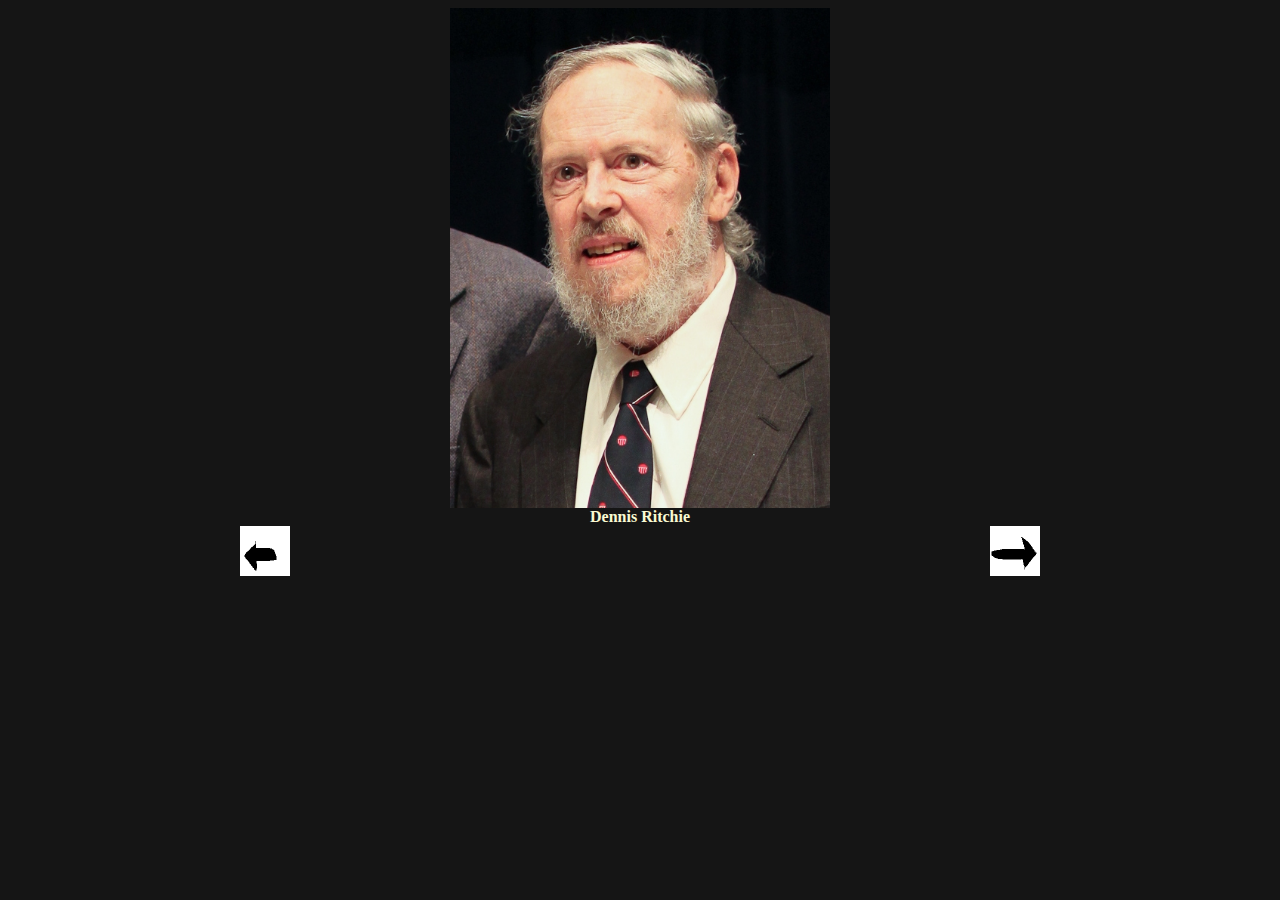
<file: aj/presentations/dennis_ritchie/index.html>
<!DOCTYPE html>
<html lang = "en" >
<head >
    <meta charset = "UTF-8" />
    <title >Dennis Ritchie</title >
    <link rel = "stylesheet" type = "text/css" href = "my_aWeSoMe_css.css" />
    <script src = "script.js" ></script >
</head >
<body >
<img src = "./img/0.jpg" id = "my_aWeSoMe_image" />
<p id = "text_paragraph" ><b >Dennis Ritchie</b ></p >
<div >
    <img src = "img/left.png" style = "float: left" class = "arrow" onclick = "previous()" />
    <img src = "img/right.png" style = "float: right" class = "arrow" onclick = "next()" />
</div >
</body >
</html >
</file>
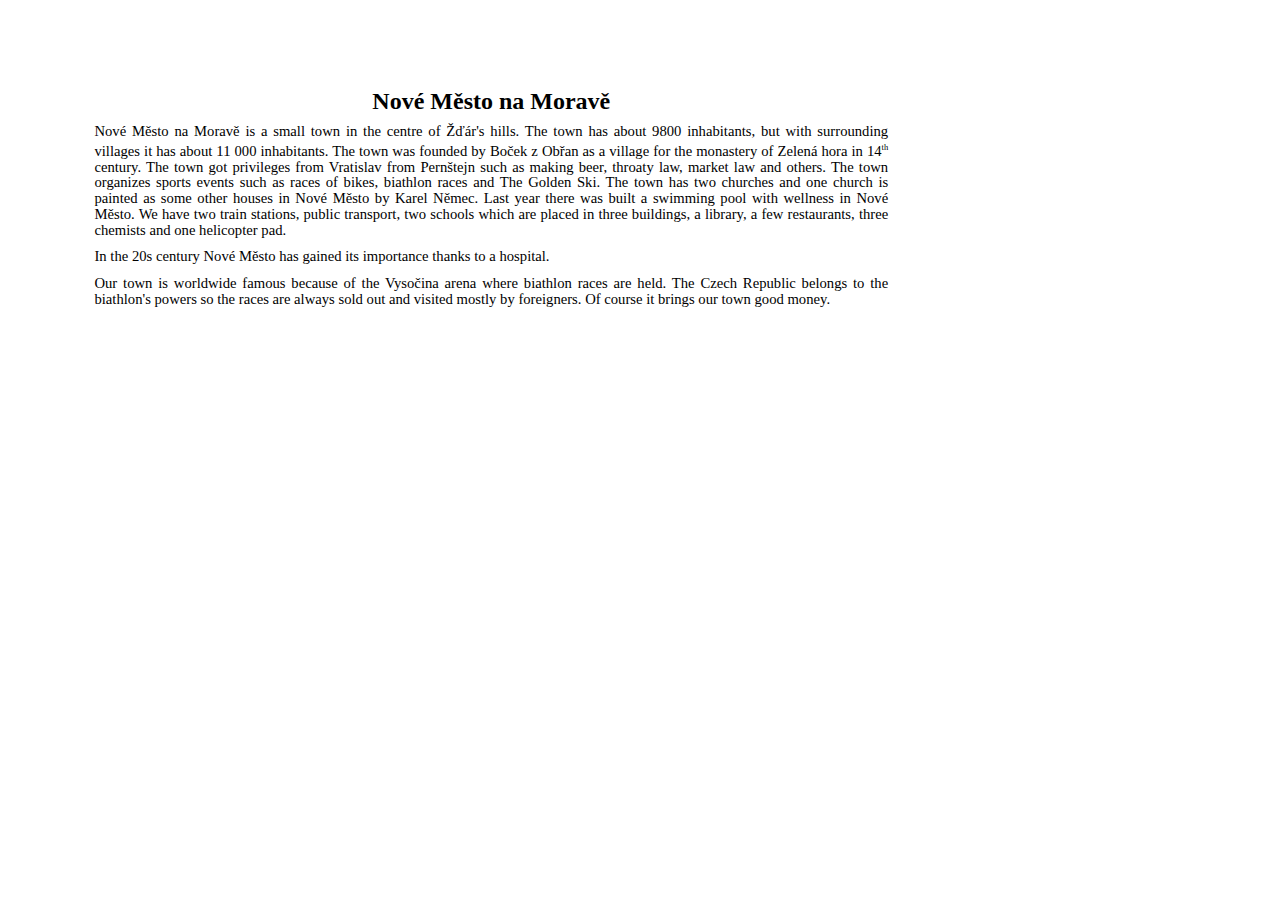
<file: aj/1E-AJ-NMNM.html>
<?xml version="1.0" encoding="UTF-8"?>
<!DOCTYPE html PUBLIC "-//W3C//DTD XHTML 1.1 plus MathML 2.0//EN" "http://www.w3.org/Math/DTD/mathml2/xhtml-math11-f.dtd"><html xmlns="http://www.w3.org/1999/xhtml"><!--This file was converted to xhtml by LibreOffice - see http://cgit.freedesktop.org/libreoffice/core/tree/filter/source/xslt for the code.--><head profile="http://dublincore.org/documents/dcmi-terms/"><meta http-equiv="Content-Type" content="application/xhtml+xml; charset=utf-8"/><title xml:lang="en-US">- no title specified</title><meta name="DCTERMS.title" content="" xml:lang="en-US"/><meta name="DCTERMS.language" content="en-US" scheme="DCTERMS.RFC4646"/><meta name="DCTERMS.source" content="http://xml.openoffice.org/odf2xhtml"/><meta name="DCTERMS.creator" content="Jakub Dvořák"/><meta name="DCTERMS.issued" content="2017-03-23T14:50:00" scheme="DCTERMS.W3CDTF"/><meta name="DCTERMS.contributor" content="Brabenec Miroslav"/><meta name="DCTERMS.modified" content="2017-03-28T18:01:00" scheme="DCTERMS.W3CDTF"/><meta name="DCTERMS.provenance" content="" xml:lang="en-US"/><meta name="DCTERMS.subject" content="," xml:lang="en-US"/><link rel="schema.DC" href="http://purl.org/dc/elements/1.1/" hreflang="en"/><link rel="schema.DCTERMS" href="http://purl.org/dc/terms/" hreflang="en"/><link rel="schema.DCTYPE" href="http://purl.org/dc/dcmitype/" hreflang="en"/><link rel="schema.DCAM" href="http://purl.org/dc/dcam/" hreflang="en"/><style type="text/css">
	@page {  }
	table { border-collapse:collapse; border-spacing:0; empty-cells:show }
	td, th { vertical-align:top; font-size:12pt;}
	h1, h2, h3, h4, h5, h6 { clear:both }
	ol, ul { margin:0; padding:0;}
	li { list-style: none; margin:0; padding:0;}
	<!-- "li span.odfLiEnd" - IE 7 issue-->
	li span. { clear: both; line-height:0; width:0; height:0; margin:0; padding:0; }
	span.footnodeNumber { padding-right:1em; }
	span.annotation_style_by_filter { font-size:95%; font-family:Arial; background-color:#fff000;  margin:0; border:0; padding:0;  }
	* { margin:0;}
	.P1 { font-size:11pt; line-height:108%; margin-bottom:0.111in; margin-top:0in; text-align:justify ! important; font-family:Calibri; writing-mode:lr-tb; }
	.P2 { font-size:11pt; line-height:108%; margin-bottom:0.111in; margin-top:0in; text-align:center ! important; font-family:Calibri; writing-mode:lr-tb; }
	.T1 { font-size:18pt; font-weight:bold; }
	.T4 { vertical-align:super; font-size:58%;}
	<!-- ODF styles with no properties representable as CSS -->
	.T2 .T3  { }
	</style></head><body dir="ltr" style="max-width:8.2681in;margin-top:0.9839in; margin-bottom:0.9839in; margin-left:0.9839in; margin-right:0.9839in; "><p class="P2"><span class="T1">Nové Město na Moravě</span></p><p class="P1"><span class="T2">Nové Město na Moravě is a small town in the centre of Žďár</span><span class="T3">'</span><span class="T2">s hills. The town has about 9800 inhabitants, but with surrounding villages it has about 11 000 inhabitants. The town was founded by Boček z Obřan as a village for the monastery of Zelená hora in 14</span><span class="T4">th</span><span class="T2"> century. The town got privileges from Vratislav from Pernštejn such as making beer, throaty law, market law and others. The town organizes sports events such as races of bikes, biathlon races and The Golden Ski. The town has two churches and one church is painted as some other houses in Nové Město by Karel Němec. Last year there was built a swimming pool with wellness in Nové Město. We have two train stations, public transport, two schools which are placed in three buildings, a library, a few restaurants, three chemists and one helicopter pad.</span></p><p class="P1"><span class="T2">In the 20s century Nové Město has gained its importance thanks to a hospital.</span></p><p class="P1"><span class="T2">Our town is worldwide famous because of the Vysočina arena where biathlon races are held. The Czech Republic belongs to the biathlon</span><span class="T3">'</span><span class="T2">s powers so the races are always sold out and visited mostly by foreigners. Of course it brings our town good mon</span><a id="_GoBack"/><span class="T2">ey.</span></p></body></html>
</file>
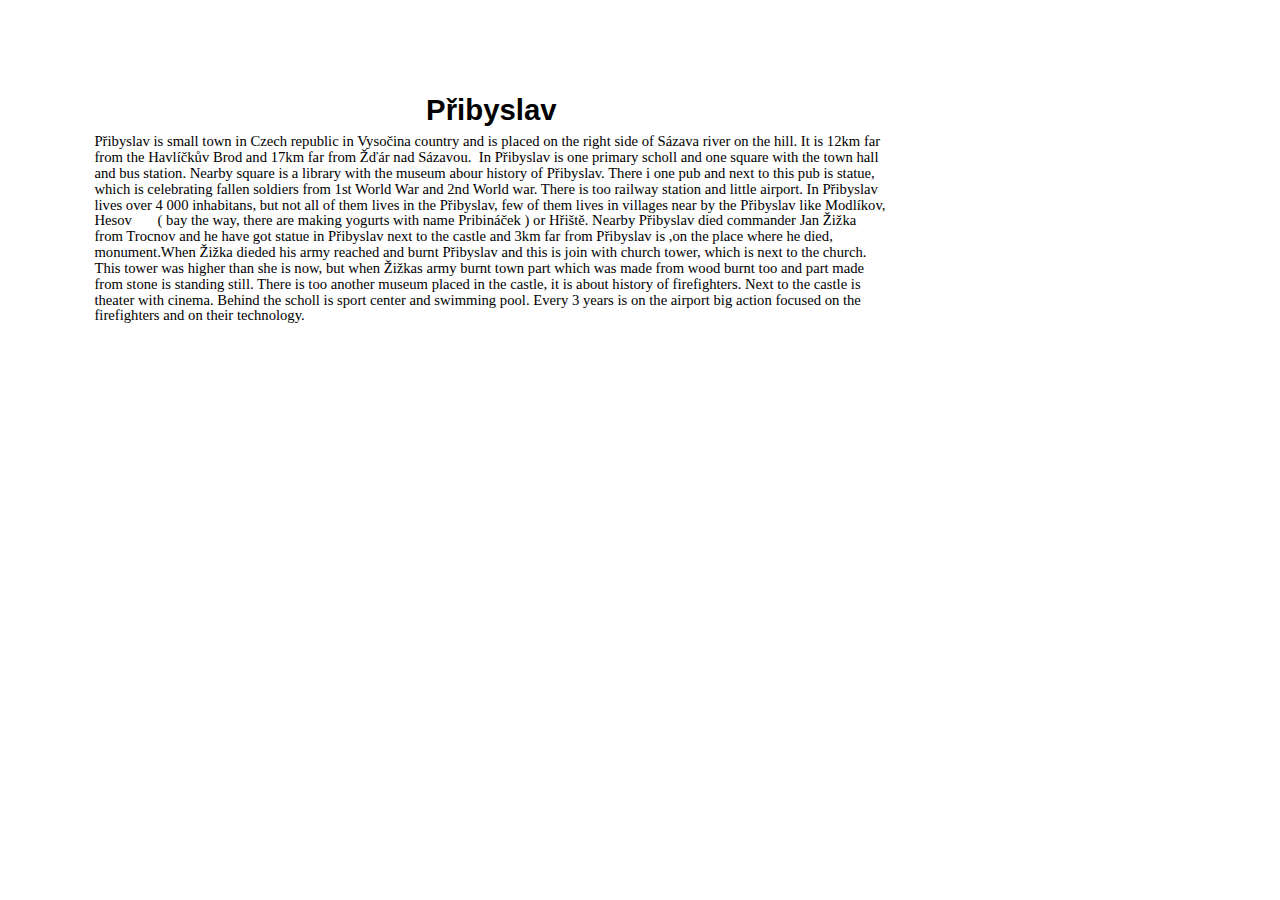
<file: aj/1E-AJ-PRIBY.html>
<?xml version="1.0" encoding="UTF-8"?>
<!DOCTYPE html PUBLIC "-//W3C//DTD XHTML 1.1 plus MathML 2.0//EN" "http://www.w3.org/Math/DTD/mathml2/xhtml-math11-f.dtd"><html xmlns="http://www.w3.org/1999/xhtml"><!--This file was converted to xhtml by LibreOffice - see http://cgit.freedesktop.org/libreoffice/core/tree/filter/source/xslt for the code.--><head profile="http://dublincore.org/documents/dcmi-terms/"><meta http-equiv="Content-Type" content="application/xhtml+xml; charset=utf-8"/><title xml:lang="en-US">- no title specified</title><meta name="DCTERMS.title" content="" xml:lang="en-US"/><meta name="DCTERMS.language" content="en-US" scheme="DCTERMS.RFC4646"/><meta name="DCTERMS.source" content="http://xml.openoffice.org/odf2xhtml"/><meta name="DCTERMS.creator" content="16s.brabecal"/><meta name="DCTERMS.issued" content="2017-03-21T15:19:00" scheme="DCTERMS.W3CDTF"/><meta name="DCTERMS.modified" content="2017-03-27T16:13:15.306884266" scheme="DCTERMS.W3CDTF"/><meta name="DCTERMS.provenance" content="" xml:lang="en-US"/><meta name="DCTERMS.subject" content="," xml:lang="en-US"/><link rel="schema.DC" href="http://purl.org/dc/elements/1.1/" hreflang="en"/><link rel="schema.DCTERMS" href="http://purl.org/dc/terms/" hreflang="en"/><link rel="schema.DCTYPE" href="http://purl.org/dc/dcmitype/" hreflang="en"/><link rel="schema.DCAM" href="http://purl.org/dc/dcam/" hreflang="en"/><style type="text/css">
	@page {  }
	table { border-collapse:collapse; border-spacing:0; empty-cells:show }
	td, th { vertical-align:top; font-size:12pt;}
	h1, h2, h3, h4, h5, h6 { clear:both }
	ol, ul { margin:0; padding:0;}
	li { list-style: none; margin:0; padding:0;}
	<!-- "li span.odfLiEnd" - IE 7 issue-->
	li span. { clear: both; line-height:0; width:0; height:0; margin:0; padding:0; }
	span.footnodeNumber { padding-right:1em; }
	span.annotation_style_by_filter { font-size:95%; font-family:Arial; background-color:#fff000;  margin:0; border:0; padding:0;  }
	* { margin:0;}
	.P1 { font-size:22pt; line-height:108%; margin-bottom:0.0835in; margin-top:0.1665in; text-align:center ! important; font-family:Liberation Sans; writing-mode:lr-tb; font-weight:bold; }
	.Standard { font-size:11pt; font-family:Calibri; writing-mode:lr-tb; margin-top:0in; margin-bottom:0.111in; line-height:108%; text-align:left ! important; }
	<!-- ODF styles with no properties representable as CSS -->
	 { }
	</style></head><body dir="ltr" style="max-width:8.2681in;margin-top:0.9839in; margin-bottom:0.9839in; margin-left:0.9839in; margin-right:0.9839in; "><p class="P1">Přibyslav</p><p class="Standard">Přibyslav is small town in Czech republic in Vysočina country and is placed on the right side of Sázava river on the hill.<a id="_GoBack"/> It is 12km far from the Havlíčkův Brod and 17km far from Žďár nad Sázavou.  In Přibyslav is one primary scholl and one square with the town hall and bus station. Nearby square is a library with the museum abour history of Přibyslav. There i one pub and next to this pub is statue, which is celebrating fallen soldiers from 1st World War and 2nd World war. There is too railway station and little airport. In Přibyslav lives over 4 000 inhabitans, but not all of them lives in the Přibyslav, few of them lives in villages near by the Přibyslav like Modlíkov, Hesov       ( bay the way, there are making yogurts with name Pribináček ) or Hřiště. Nearby Přibyslav died commander Jan Žižka from Trocnov and he have got statue in Přibyslav next to the castle and 3km far from Přibyslav is ,on the place where he died, monument.When Žižka dieded his army reached and burnt Přibyslav and this is join with church tower, which is next to the church. This tower was higher than she is now, but when Žižkas army burnt town part which was made from wood burnt too and part made from stone is standing still. There is too another museum placed in the castle, it is about history of firefighters. Next to the castle is theater with cinema. Behind the scholl is sport center and swimming pool. Every 3 years is on the airport big action focused on the firefighters and on their technology. </p></body></html>
</file>
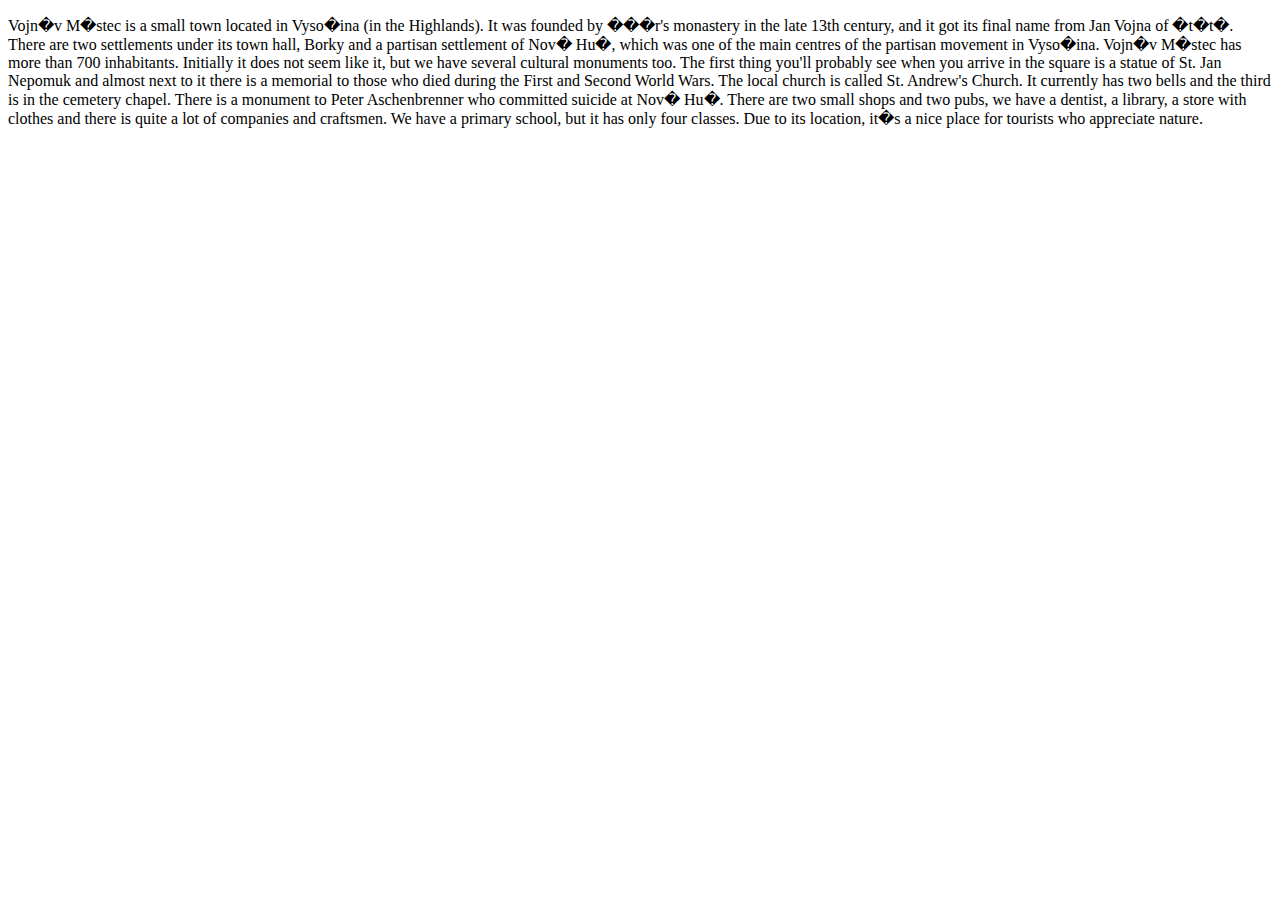
<file: aj/1E-VM.html>
<!DOCTYPE html>
<html>
<head>
<title>
vojnuv mestec</title></head>
<body>
<p>
Vojn�v M�stec is a small town located in Vyso�ina (in the Highlands). It was founded by ���r's monastery in the late 13th century, and it got its final name from Jan Vojna of �t�t�. There are two settlements under its town hall, Borky and a partisan settlement of Nov� Hu�, which was one of the main centres of the partisan movement in Vyso�ina. Vojn�v M�stec has more than 700 inhabitants. Initially it does not seem like it, but we have several cultural monuments too. The first thing you'll probably see when you arrive in the square is a statue of St. Jan Nepomuk and almost next to it there is a memorial to those who died during the First and Second World Wars. The local church is called St. Andrew's Church. It currently has two bells and the third is in the cemetery chapel. There is a monument to Peter Aschenbrenner who committed suicide at Nov� Hu�. There are two small shops and two pubs, we have a dentist, a library, a store with clothes and there is quite a lot of companies and craftsmen. We have a primary school, but it has only four classes. Due to its location, it�s a nice place for tourists who appreciate nature.</p>
</body>
</file>
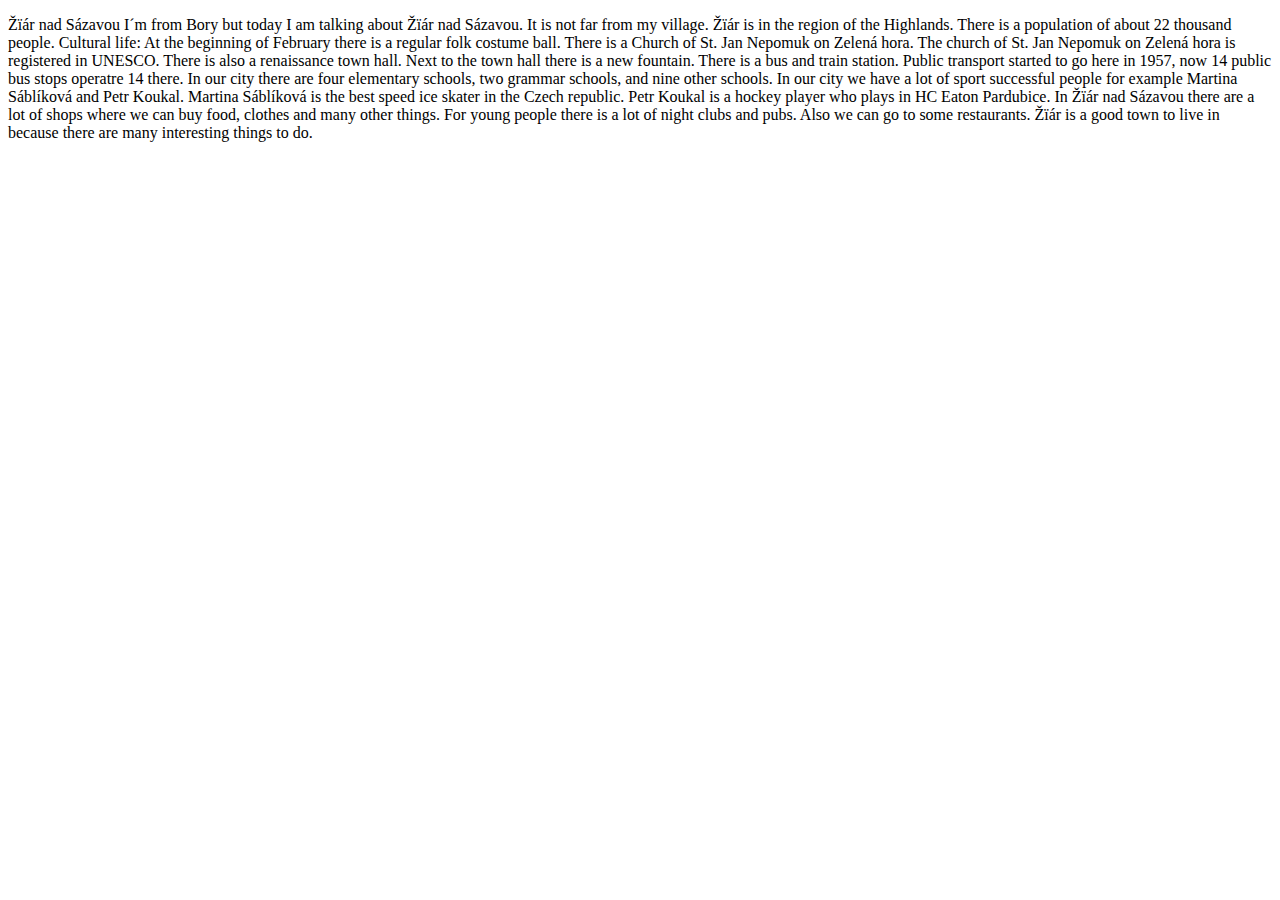
<file: aj/1E-ZR.html>
<!DOCTYPE html>
<html>
<head>
<title>
vojnuv mestec</title><meta charset="UTF-8"/></head>
<body>
<p>Žïár nad Sázavou
 I´m from Bory but today I am talking about Žïár nad Sázavou. It is not far from my village.
Žïár is in the region of the Highlands. There is a population of about 22 thousand people. Cultural life: At the beginning of February there is a regular folk costume ball. There is a Church of St. Jan Nepomuk on Zelená hora. The church of St. Jan Nepomuk on Zelená hora is registered in UNESCO. There is also a renaissance town hall. Next to the town hall there is a new fountain. There is a bus and train station. Public transport started to go here in 1957, now 14 public bus stops operatre 14 there. In our city there are four elementary schools, two grammar schools, and nine other schools. In our city we have a lot of sport successful people for example Martina Sáblíková and Petr Koukal. Martina Sáblíková is the best speed ice skater in the Czech republic. Petr Koukal is a hockey player who plays in HC Eaton Pardubice. In Žïár nad Sázavou there are a lot of shops where we can buy food, clothes and many other things. For young people there is a lot of night clubs and pubs. Also we can go to some restaurants. Žïár is a good town to live in because there are many interesting things to do.
</p>
</body>
</file>
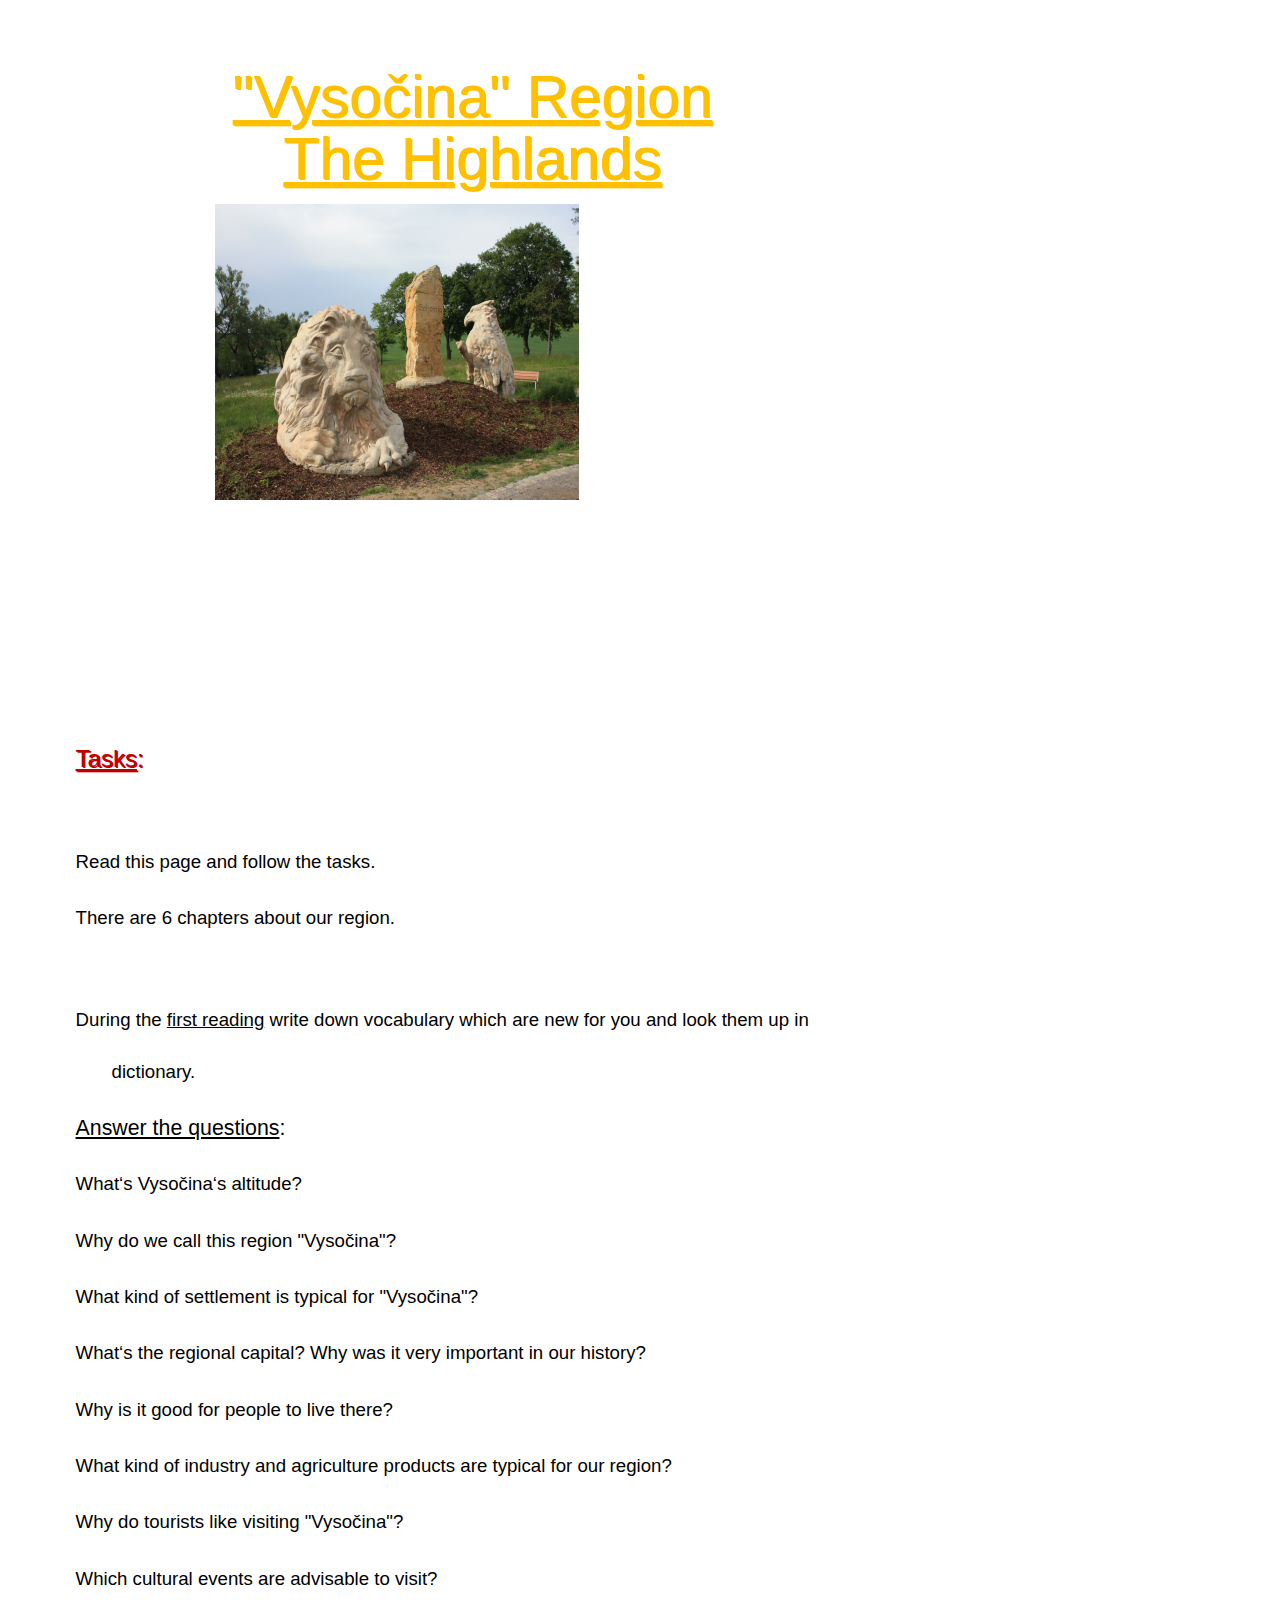
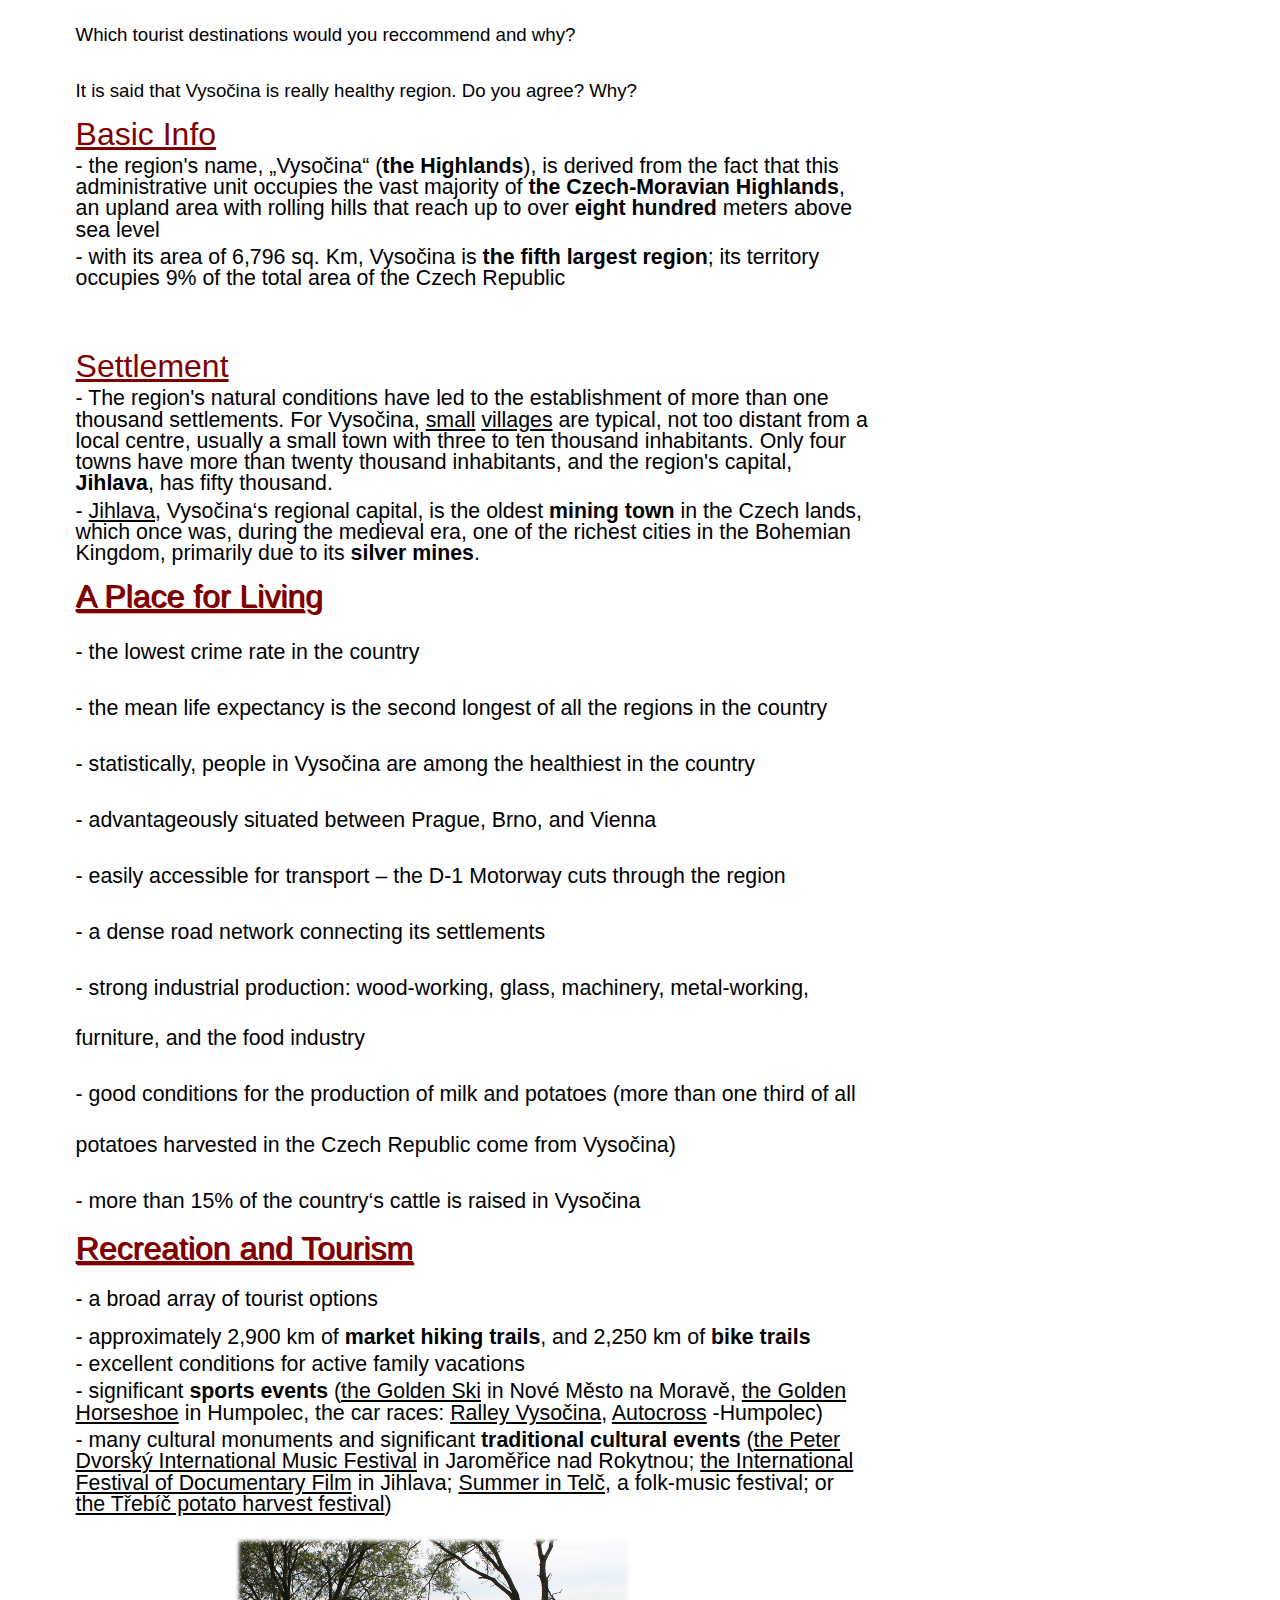
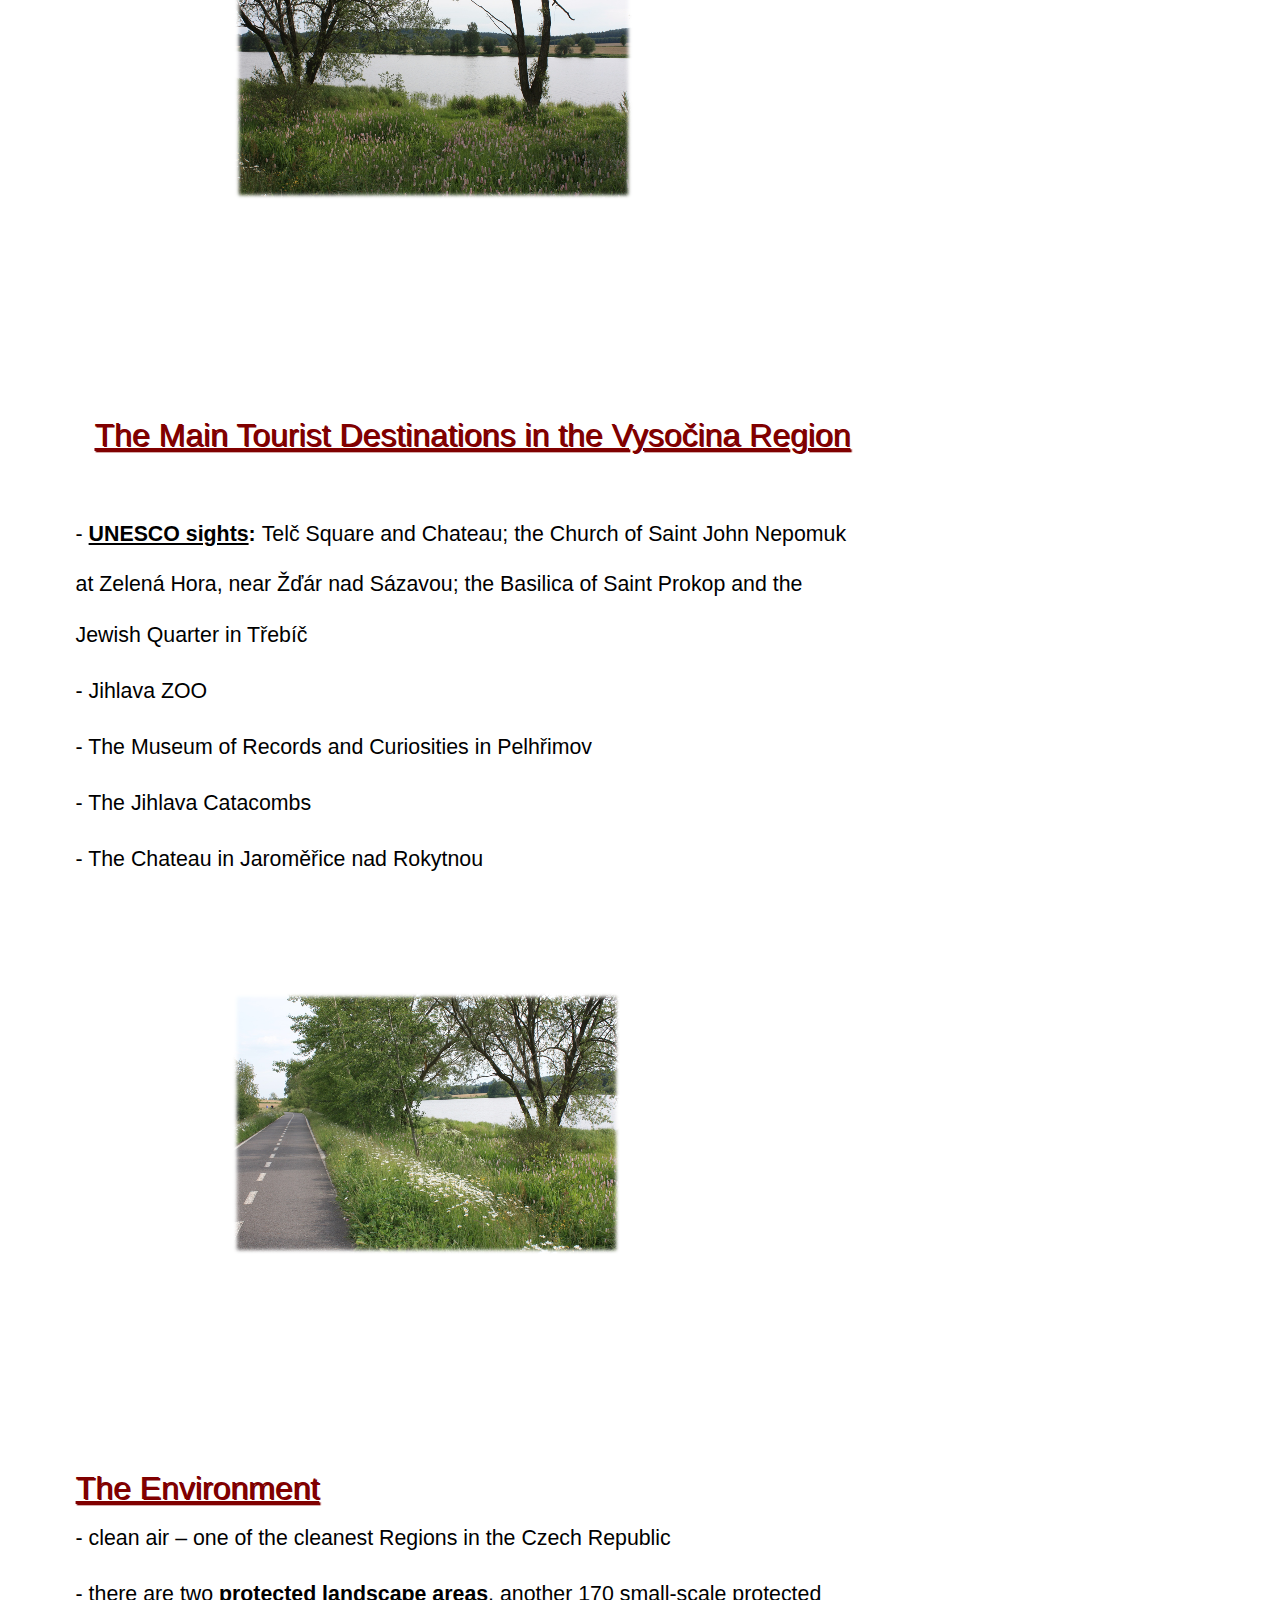
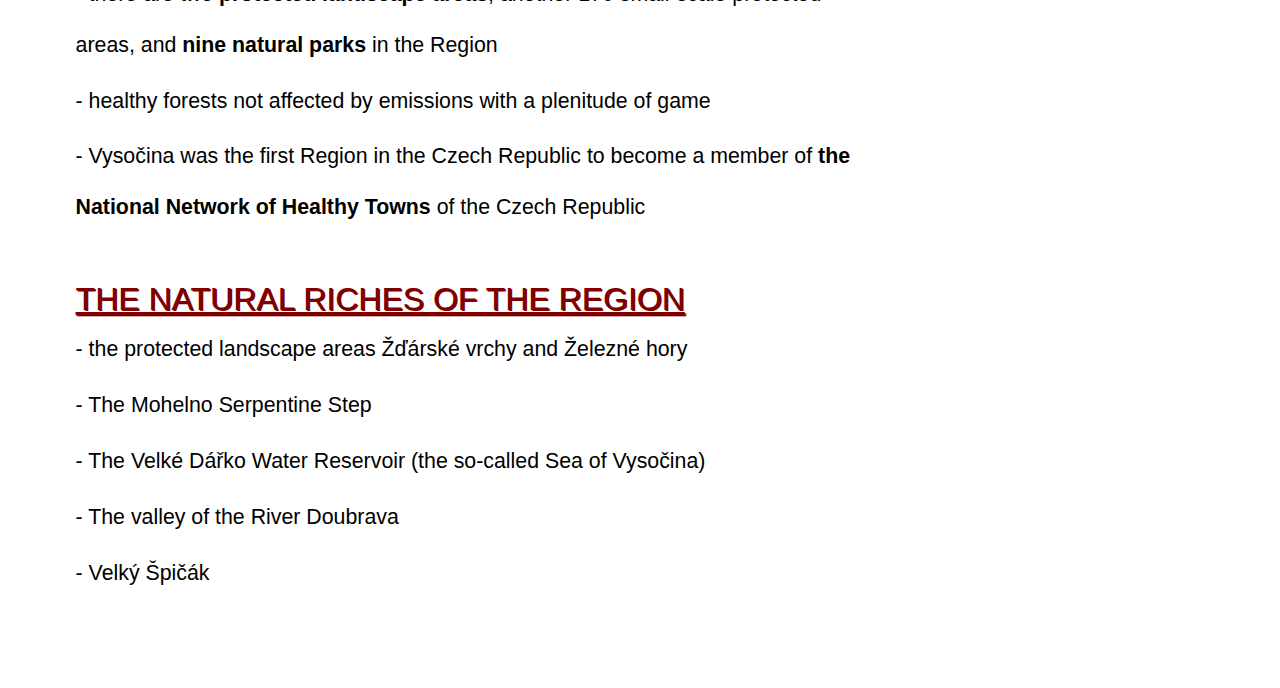
<file: aj/kocianovahighlands.html>
<?xml version="1.0" encoding="UTF-8"?>
<!DOCTYPE html PUBLIC "-//W3C//DTD XHTML 1.1 plus MathML 2.0//EN" "http://www.w3.org/Math/DTD/mathml2/xhtml-math11-f.dtd"><html xmlns="http://www.w3.org/1999/xhtml"><!--This file was converted to xhtml by LibreOffice - see http://cgit.freedesktop.org/libreoffice/core/tree/filter/source/xslt for the code.--><head profile="http://dublincore.org/documents/dcmi-terms/"><meta http-equiv="Content-Type" content="application/xhtml+xml; charset=utf-8"/><title xml:lang="en-US">- no title specified</title><meta name="DCTERMS.title" content="" xml:lang="en-US"/><meta name="DCTERMS.language" content="en-US" scheme="DCTERMS.RFC4646"/><meta name="DCTERMS.source" content="http://xml.openoffice.org/odf2xhtml"/><meta name="DCTERMS.issued" content="2017-03-24T16:49:33.969164876" scheme="DCTERMS.W3CDTF"/><meta name="DCTERMS.modified" content="2017-03-24T17:04:00.547279404" scheme="DCTERMS.W3CDTF"/><meta name="DCTERMS.provenance" content="" xml:lang="en-US"/><meta name="DCTERMS.subject" content="," xml:lang="en-US"/><link rel="schema.DC" href="http://purl.org/dc/elements/1.1/" hreflang="en"/><link rel="schema.DCTERMS" href="http://purl.org/dc/terms/" hreflang="en"/><link rel="schema.DCTYPE" href="http://purl.org/dc/dcmitype/" hreflang="en"/><link rel="schema.DCAM" href="http://purl.org/dc/dcam/" hreflang="en"/><style type="text/css">
	@page {  }
	table { border-collapse:collapse; border-spacing:0; empty-cells:show }
	td, th { vertical-align:top; font-size:12pt;}
	h1, h2, h3, h4, h5, h6 { clear:both }
	ol, ul { margin:0; padding:0;}
	li { list-style: none; margin:0; padding:0;}
	<!-- "li span.odfLiEnd" - IE 7 issue-->
	li span. { clear: both; line-height:0; width:0; height:0; margin:0; padding:0; }
	span.footnodeNumber { padding-right:1em; }
	span.annotation_style_by_filter { font-size:95%; font-family:Arial; background-color:#fff000;  margin:0; border:0; padding:0;  }
	* { margin:0;}
	.gr1 { font-size:12pt; font-family:Liberation Serif; writing-mode:lr-tb; padding-top:0.0516in; padding-bottom:0.0516in; padding-left:0.0984in; padding-right:0.0984in; vertical-align:top; }
	.gr2 { font-size:12pt; font-family:Liberation Serif; writing-mode:lr-tb; padding-top:0.0516in; padding-bottom:0.0516in; padding-left:0.0984in; padding-right:0.0984in; vertical-align:top; }
	.gr3 { font-size:12pt; font-family:Liberation Serif; writing-mode:lr-tb; padding-top:0.0516in; padding-bottom:0.0516in; padding-left:0.0984in; padding-right:0.0984in; vertical-align:top; }
	.P1 { font-size:16pt; font-family:Liberation Serif; writing-mode:page; }
	.P10 { color:#000000; font-size:32pt; font-style:normal; font-weight:normal; line-height:100%; margin-bottom:0in; margin-left:0.3752in; margin-right:0in; margin-top:0.0555in; text-align:left ! important; text-indent:-0.3752in; text-shadow:none; font-family:Arial; text-decoration:none ! important; writing-mode:lr-tb; }
	.P11 { color:#800000; font-size:24pt; font-style:normal; font-weight:normal; line-height:100%; margin-bottom:0in; margin-left:0.3752in; margin-right:0in; margin-top:0.0965in; text-align:left ! important; text-indent:-0.3752in; text-shadow:none; font-family:Arial; text-decoration:none ! important; writing-mode:lr-tb; }
	.P12 { color:#800000; font-size:24pt; font-style:normal; font-weight:normal; line-height:100%; margin-bottom:0in; margin-left:0.3752in; margin-right:0in; margin-top:0.0965in; text-align:center ! important; text-indent:-0.3752in; text-shadow:none; font-family:Arial; text-decoration:none ! important; writing-mode:lr-tb; }
	.P13 { color:#000000; font-size:32pt; font-style:normal; font-weight:normal; line-height:100%; margin-bottom:0in; margin-left:0in; margin-right:0in; margin-top:0.0484in; text-align:left ! important; text-indent:0in; text-shadow:none; font-family:Arial; text-decoration:none ! important; writing-mode:lr-tb; }
	.P14 { color:#000000; font-size:32pt; font-style:normal; font-weight:normal; line-height:100%; margin-bottom:0in; margin-left:0in; margin-right:0in; margin-top:0.0484in; text-align:left ! important; text-indent:0in; text-shadow:none; font-family:Arial; text-decoration:none ! important; writing-mode:lr-tb; }
	.P15 { color:#800000; font-size:24pt; font-style:normal; font-weight:normal; line-height:100%; margin-bottom:0in; margin-left:0in; margin-right:0in; margin-top:0.0484in; text-align:left ! important; text-indent:0in; text-shadow:none; font-family:Arial; text-decoration:underline; writing-mode:lr-tb; }
	.P16 { color:#000000; font-size:32pt; font-style:normal; font-weight:normal; line-height:100%; margin-bottom:0in; margin-left:0in; margin-right:0in; margin-top:0.0626in; text-align:left ! important; text-indent:0in; text-shadow:none; font-family:Arial; text-decoration:none ! important; writing-mode:lr-tb; }
	.P17 { color:#800000; font-size:32pt; font-style:normal; font-weight:normal; line-height:100%; margin-bottom:0in; margin-left:0in; margin-right:0in; margin-top:0.0626in; text-align:left ! important; text-indent:0in; text-shadow:none; font-family:Arial; text-decoration:none ! important; writing-mode:lr-tb; }
	.P18 { color:#000000; font-size:16pt; font-style:normal; font-weight:normal; line-height:100%; margin-bottom:0in; margin-left:0in; margin-right:0in; margin-top:0.0626in; text-align:left ! important; text-indent:0in; text-shadow:none; font-family:Arial; text-decoration:none ! important; writing-mode:lr-tb; }
	.P19 { color:#000000; font-size:32pt; font-style:normal; font-weight:normal; line-height:100%; margin-bottom:0in; margin-left:0in; margin-right:0in; margin-top:0.0555in; text-align:left ! important; text-indent:0in; text-shadow:none; font-family:Arial; text-decoration:none ! important; writing-mode:lr-tb; }
	.P2 { font-size:12pt; font-family:Liberation Serif; writing-mode:lr-tb; margin-left:0in; margin-right:0in; margin-top:0.0626in; margin-bottom:0in; line-height:100%; text-align:left ! important; text-indent:0in; }
	.P20 { font-size:18pt; font-family:Liberation Serif; writing-mode:lr-tb; margin-left:0in; margin-right:0in; margin-top:0in; margin-bottom:0in; line-height:100%; text-align:center ! important; text-indent:0in; color:#000000; font-style:normal; text-shadow:none; text-decoration:none ! important; font-weight:normal; }
	.P3 { color:#800000; font-size:24pt; font-style:normal; font-weight:normal; line-height:100%; margin-bottom:0in; margin-left:0in; margin-right:0in; margin-top:0.111in; text-align:left ! important; text-indent:0in; text-shadow:none; font-family:Arial; text-decoration:underline; writing-mode:lr-tb; }
	.P4 { color:#000000; font-size:32pt; font-style:normal; font-weight:normal; line-height:100%; margin-bottom:0in; margin-left:0.3752in; margin-right:0in; margin-top:0.1528in; text-align:center ! important; text-indent:-0.3752in; text-shadow:none; font-family:Arial; text-decoration:none ! important; writing-mode:lr-tb; }
	.P5 { color:#000000; font-size:32pt; font-style:normal; font-weight:normal; line-height:100%; margin-bottom:0in; margin-left:0.3752in; margin-right:0in; margin-top:0.0626in; text-align:left ! important; text-indent:-0.3752in; text-shadow:none; font-family:Arial; text-decoration:none ! important; writing-mode:lr-tb; }
	.P6 { color:#800000; font-size:24pt; font-style:normal; font-weight:normal; line-height:100%; margin-bottom:0in; margin-left:0.3752in; margin-right:0in; margin-top:0.0626in; text-align:left ! important; text-indent:-0.3752in; text-shadow:none; font-family:Arial; text-decoration:none ! important; writing-mode:lr-tb; }
	.P7 { color:#000000; font-size:32pt; font-style:normal; font-weight:normal; line-height:100%; margin-bottom:0in; margin-left:0.3752in; margin-right:0in; margin-top:0.0382in; text-align:left ! important; text-indent:-0.3752in; text-shadow:none; font-family:Arial; text-decoration:none ! important; writing-mode:lr-tb; }
	.P8 { color:#000000; font-size:32pt; font-style:normal; font-weight:normal; line-height:100%; margin-bottom:0in; margin-left:0.3752in; margin-right:0in; margin-top:0.0484in; text-align:left ! important; text-indent:-0.3752in; text-shadow:none; font-family:Arial; text-decoration:none ! important; writing-mode:lr-tb; }
	.P9 { color:#000000; font-size:32pt; font-style:normal; font-weight:normal; line-height:100%; margin-bottom:0in; margin-left:0.3752in; margin-right:0in; margin-top:0.0555in; text-align:left ! important; text-indent:-0.3752in; text-shadow:none; font-family:Arial; text-decoration:none ! important; writing-mode:lr-tb; }
	.Standard { font-size:12pt; font-family:Liberation Serif; writing-mode:page; }
	.T1 { color:#ffc000; font-size:44pt; text-shadow:1pt 1pt; }
	.T10 { font-size:14pt; font-weight:normal; }
	.T11 { font-size:16pt; text-decoration:underline; }
	.T12 { font-size:16pt; text-decoration:underline; font-weight:bold; }
	.T13 { font-size:16pt; }
	.T14 { font-size:16pt; }
	.T15 { font-size:16pt; font-weight:bold; }
	.T16 { font-size:16pt; text-decoration:none ! important; font-weight:normal; }
	.T19 { font-size:18pt; font-weight:normal; }
	.T2 { color:#ffc000; font-size:44pt; text-shadow:1pt 1pt; text-decoration:underline; }
	.T23 { text-decoration:none ! important; }
	.T24 { font-size:24pt; text-shadow:1pt 1pt; text-decoration:underline; font-weight:normal; }
	.T25 { font-weight:bold; }
	.T27 { text-decoration:underline; }
	.T28 { text-shadow:1pt 1pt; text-decoration:underline; }
	.T3 { font-weight:normal; }
	.T4 { color:#c00000; font-size:18pt; text-shadow:1pt 1pt; text-decoration:underline; }
	.T5 { color:#c00000; font-size:18pt; text-shadow:1pt 1pt; }
	.T7 { font-size:14pt; }
	.T8 { font-size:14pt; }
	.T9 { font-size:14pt; text-decoration:underline; }
	<!-- ODF styles with no properties representable as CSS -->
	.Endnote_20_Symbol .Footnote_20_Symbol  { }
	</style></head>
	<body dir="ltr" style="max-width:8.2681in;margin-top:0.7874in; margin-bottom:0.7874in; margin-left:0.7874in; margin-right:0.7874in; ">
	<p class="P4"><span class="T2">"Vysočina" Region</span></p>
	<p class="P4"><span class="T2">The Highlands</span></p>
	<p class="Standard"> </p><!--Next 'div' was a 'text:p'.--><div class="Standard"><!--Next 'div' is emulating the top hight of a draw:frame.--><!--Next '
			div' is a draw:frame.
		--><div style="height:5.4303in;width:6.6906in; padding:0;  float:left; position:relative; left:NaNcm; " id="Picture_5" class="P20"><img style="height:13,793cm;width:16,9941cm;" alt="" src="./img/img3.png"/></div></div><div style="clear:both; line-height:0; width:0; height:0; margin:0; padding:0;"> </div><p class="P5"><span class="T4">Tasks</span><span class="T5">:</span></p><p class="P7"> </p><p class="P8"><span class="T8">Read this page</span><span class="T7"> and follow the tasks.</span></p><p class="P8"><span class="T7">There are 6 </span><span class="T8">chapters</span><span class="T7"> about our region.</span></p><p class="P7"> </p><p class="P8"><span class="T7">During the </span><span class="T9">first reading</span><span class="T7"> write down vocabulary which are new for you and look them up in dictionary.</span></p><p class="P7"/><p class="P9"><span class="T11">Answer the questions</span><span class="T13">:</span></p><p class="P13"><span class="T7">What‘s Vysočina‘s altitude?</span></p><p class="P13"><span class="T7">Why do we call this region "Vysočina"?</span></p><p class="P13"><span class="T7">What kind of settlement is typical for "Vysočina"?</span></p><p class="P13"><span class="T7">What‘s the regional capital? Why was it very important in our history?</span></p><p class="P13"><span class="T7">Why is it good for people to live there?</span></p><p class="P13"><span class="T7">What kind of industry and agriculture products are typical for our region?</span></p><p class="P13"><span class="T7">Why do tourists like visiting "Vysočina"?</span></p><p class="P13"><span class="T7">Which cultural events are advisable to visit?</span></p><p class="P13"><span class="T7">Which tourist destinations would you reccommend and why?</span></p><p class="P13"><span class="T7">It is said that Vysočina is really healthy region. Do you agree? Why?</span></p><p class="P13"><span class="T10"/></p><p class="P14"><span class="T10"/></p><p class="P15"><span class="T3">Basic Info</span></p><p class="P14"><span class="T10"/></p><p class="P18">- the region's name, „Vysočina“ (<span class="T25">the Highlands</span>), is derived from the fact that this administrative unit occupies the vast majority of <span class="T25">the Czech-Moravian Highlands</span>, an upland area with rolling hills that reach up to over <span class="T25">eight hundred </span>meters above sea level</p><p class="P18">- with its area of 6,796 sq. Km, Vysočina is <span class="T25">the fifth largest region</span>; its territory occupies 9% of the total area of the Czech Republic</p><p class="P1"> </p><p class="P1"> </p><p class="P3">Settlement</p><p class="P18">- The region's natural conditions have led to the establishment of more than one thousand settlements. For Vysočina, <span class="T27">small</span> <span class="T27">villages</span> are typical, not too distant from a local centre, usually a small town with three to ten thousand inhabitants. Only four towns have more than twenty thousand inhabitants, and the region's capital, <span class="T25">Jihlava</span>, has fifty thousand.</p><p class="P18"><span class="T23">- </span><span class="T27">Jihlava</span>, Vysočina‘s regional capital, is the oldest <span class="T25">mining town </span>in the Czech lands, which once was, during the medieval era, one of the richest cities in the Bohemian Kingdom, primarily due to its <span class="T25">silver mines</span>.</p><p class="P16"><span class="T19"/></p><p class="P17"><span class="T24">A Place for Living</span></p><p class="P19"><span class="T13">- the lowest crime rate in the country</span></p><p class="P19"><span class="T13">- the mean life expectancy is the second longest of all the regions in the country</span></p><p class="P19"><span class="T13">- statistically, people in Vysočina are among the healthiest in the country</span></p><p class="P19"><span class="T13">- advantageously situated between Prague, Brno, and Vienna</span></p><p class="P19"><span class="T13">- easily accessible for transport – the D-1 Motorway cuts through the region</span></p><p class="P19"><span class="T13">- a dense road network connecting its settlements</span></p><p class="P19"><span class="T13">- strong industrial production: wood-working, glass, machinery, metal-working, furniture, and the food industry</span></p><p class="P19"><span class="T13">- good conditions for the production of milk and potatoes (more than one third of all potatoes harvested in the Czech Republic come from Vysočina)</span></p><p class="P19"><span class="T13">- more than 15% of the country‘s cattle is raised in Vysočina</span></p><p class="P2"><span class="T19"/></p><p class="P11"><span class="T28">Recreation and Tourism</span></p><p class="P16"><span class="T14">- a broad array of tourist options</span></p><p class="P18">- approximately 2,900 km of <span class="T25">market hiking trails</span>, and 2,250 km of <span class="T25">bike trails</span></p><p class="P18">- excellent conditions for active family vacations</p><p class="P18">- significant <span class="T25">sports events </span>(<span class="T27">the Golden Ski</span> in Nové Město na Moravě, <span class="T27">the Golden Horseshoe</span> in Humpolec, the car races: <span class="T27">Ralley Vysočina</span>, <span class="T27">Autocross</span> -Humpolec)</p><p class="P18">- many cultural monuments and significant <span class="T25">traditional cultural events</span> (<span class="T27">the Peter Dvorský International Music Festival</span> in Jaroměřice nad Rokytnou; <span class="T27">the International Festival of Documentary Film</span> in Jihlava; <span class="T27">Summer in Telč</span>, a folk-music festival; or <span class="T27">the Třebíč potato harvest festival</span>)</p><p class="Standard"> </p><p class="Standard"/><!--Next 'div' was a 'text:p'.--><div class="Standard"><!--Next 'div' is emulating the top hight of a draw:frame.--><!--Next '
			div' is a draw:frame.
		--><div style="height:4.9677in;width:7.4413in; padding:0;  float:left; position:relative; left:NaNcm; " id="Zástupný_symbol_pro_obsah_3" class="P20"><img style="height:12,618cm;width:18,9009cm;" alt="" src="./img/img4.png"/></div></div><div style="clear:both; line-height:0; width:0; height:0; margin:0; padding:0;"> </div><p class="P12"><span class="T28">The Main Tourist Destinations in the Vysočina Region</span></p><p class="P10"> </p><p class="P19"><span class="T16">- </span><span class="T12">UNESCO sights</span><span class="T15">: </span><span class="T13">Telč Square and Chateau; the Church of Saint John Nepomuk at Zelená Hora, near Žďár nad Sázavou; the Basilica of Saint Prokop and the Jewish Quarter in Třebíč</span></p><p class="P19"><span class="T13">- Jihlava ZOO</span></p><p class="P19"><span class="T13">- The Museum of Records and Curiosities in Pelhřimov</span></p><p class="P19"><span class="T13">- The Jihlava Catacombs</span></p><p class="P19"><span class="T13">- The Chateau in Jaroměřice nad Rokytnou</span></p><p class="Standard"> </p><p class="Standard"> </p><p class="Standard"> </p><p class="Standard"> </p><p class="Standard"> </p><p class="Standard"> </p><!--Next 'div' was a 'text:p'.--><div class="Standard"><!--Next 'div' is emulating the top hight of a draw:frame.--><!--Next '
			div' is a draw:frame.
		--><div style="height:4.9343in;width:7.2606in; padding:0;  float:left; position:relative; left:NaNcm; " id="Zástupný_symbol_pro_obsah_5" class="P20"><img style="height:12,5331cm;width:18,4419cm;" alt="" src="./img/img5.png"/></div></div><div style="clear:both; line-height:0; width:0; height:0; margin:0; padding:0;"> </div><p class="P11"><span class="T28">The Environment</span></p><p class="P19"><span class="T13">- clean air – one of the cleanest Regions in the Czech Republic</span></p><p class="P19"><span class="T13">- there are two </span><span class="T15">protected landscape areas</span><span class="T13">, another 170 small-scale protected areas, and </span><span class="T15">nine natural parks </span><span class="T13">in the Region</span></p><p class="P19"><span class="T13">- healthy forests not affected by emissions with a plenitude of game</span></p><p class="P19"><span class="T13">- Vysočina was the first Region in the Czech Republic to become a member of </span><span class="T15">the National Network of Healthy Towns </span><span class="T13">of the Czech Republic</span></p><p class="P10"> </p><p class="P6"><span class="T28">THE NATURAL RICHES OF THE REGION</span></p><p class="P19"><span class="T13">- the protected landscape areas Žďárské vrchy and Železné hory</span></p><p class="P19"><span class="T13">- The Mohelno Serpentine Step</span></p><p class="P19"><span class="T13">- The Velké Dářko Water Reservoir (the so-called Sea of Vysočina)</span></p><p class="P19"><span class="T13">- The valley of the River Doubrava</span></p><p class="P19"><span class="T13">- Velký Špičák</span></p><p class="Standard"> </p></body></html>
</file>
<file: aj/presentations/dennis_ritchie/my_aWeSoMe_css.css>
body{
    background-color: #151515;
}
#text_paragraph{
    width: 800px;
    margin: auto;
    color: lightgoldenrodyellow;
    text-align: center;
}
#my_aWeSoMe_image{
    height: 500px;
    margin: auto;
    display: block;
}
div{
    width: 800px;
    margin: auto;
    height: 50px;
}
.arrow{
    height: 50px;
    width: 50px;
}
</file>
